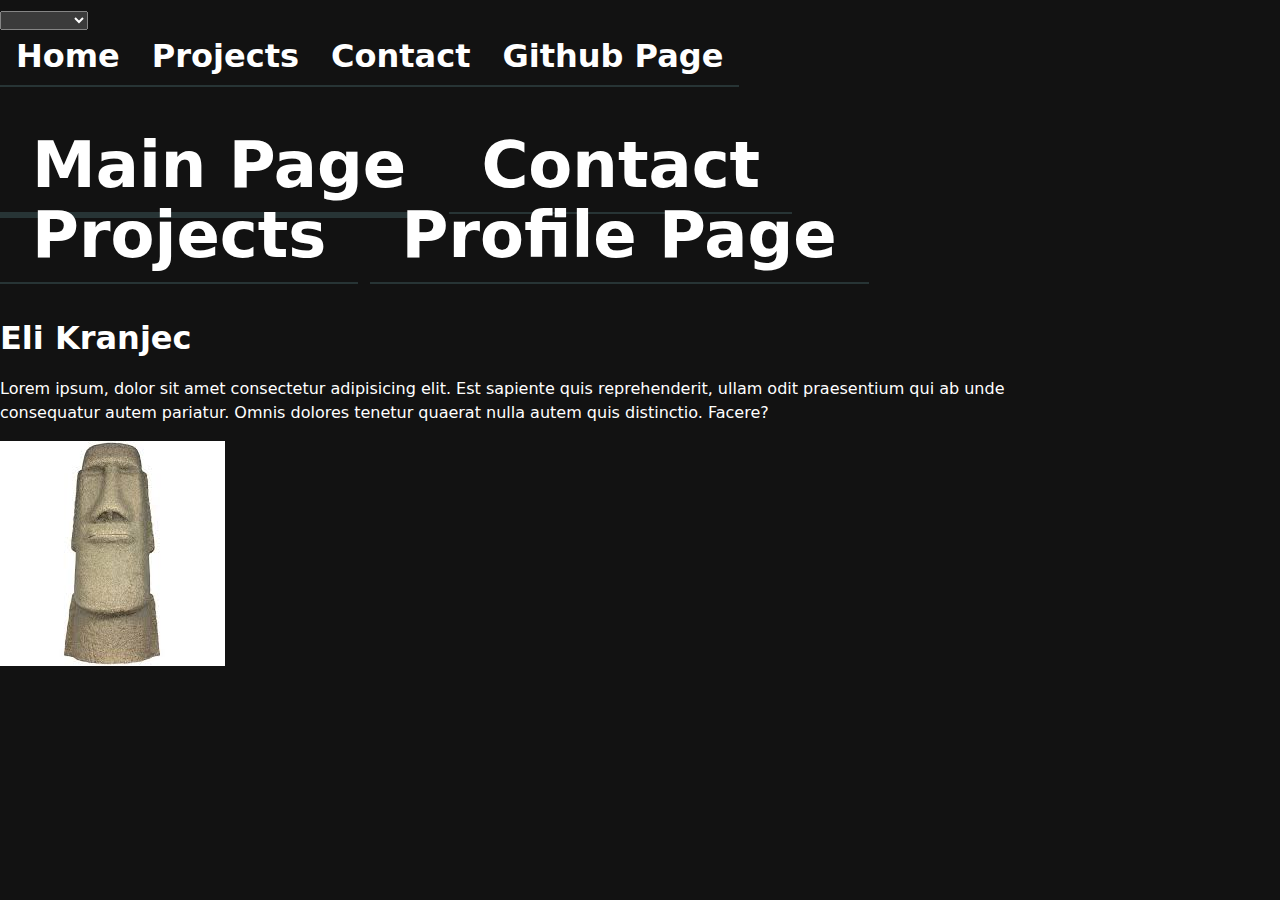
<file: index.html>
<!DOCTYPE html>
<html lang="en">
<head>
    <meta charset="UTF-8">
    <meta name="viewport" content="width=device-width, initial-scale=1.0">
    <link rel="stylesheet" href="https://tardicoder.github.io/portfolio/style.css">
    <script type="module" src="https://tardicoder.github.io/portfolio/global.js"></script>
    <title>Eli Kranjec Personal site and portfolio</title> 
    
</head>
<body>
    <h1>
        <nav>
            <a class="current" href="https://tardicoder.github.io/portfolio">Main Page</a>
            <a href="https://tardicoder.github.io/portfolio/contact">Contact</a>
            <a href="https://tardicoder.github.io/portfolio/projects">Projects</a>
            <a href="https://github.com/TardiCoder"  target="_blank">Profile Page</a>
        </nav>
        Eli Kranjec</h1>
    <p>Lorem ipsum, dolor sit amet consectetur adipisicing elit. Est sapiente quis reprehenderit, ullam odit praesentium qui ab unde consequatur autem pariatur. Omnis dolores tenetur quaerat nulla autem quis distinctio. Facere?</p>
    <img src ="images/download.jpg" alt="Picture of me">
</body>
</html>
</file>
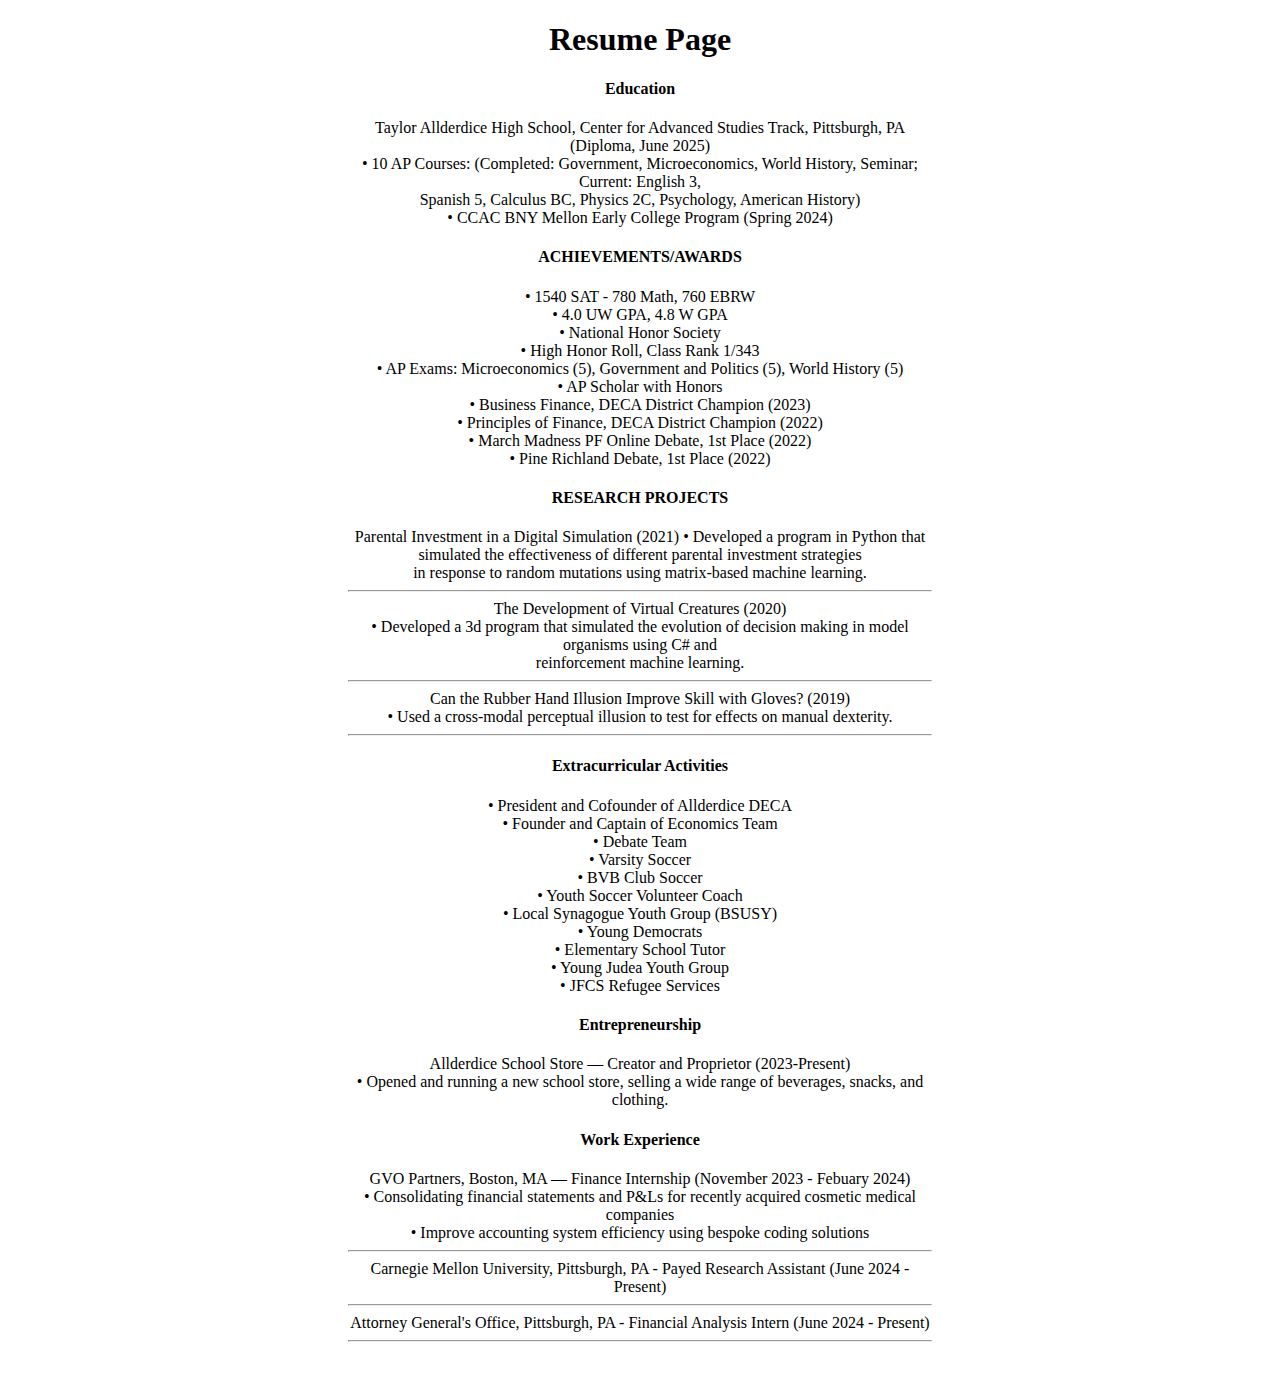
<file: resume/index.html>
<!DOCTYPE html>
<html lang="en">
<head>
    <meta charset="UTF-8">
    <meta name="viewport" content="width=device-width, initial-scale=1.0">
    <link rel="stylesheet" href="https://tardicoder.github.io/portfolio/resume/resume.css">
    <title>Resume</title>
    <h1>Resume Page</h1>
</head>
<body>
    <section>
        <header><h4>Education</h4></header>
        
        <article>
            Taylor Allderdice High School, Center for Advanced Studies Track, Pittsburgh, PA (Diploma, June <time>2025</time>)<br> 
            • 10 AP Courses: (Completed: Government, Microeconomics, World History, Seminar; Current: English 3,<br>
            Spanish 5, Calculus BC, Physics 2C, Psychology, American History)<br>
            • CCAC BNY Mellon Early College Program (Spring 2024)<br>
        </article>
    </section>

    <section>
        <header><h4>ACHIEVEMENTS/AWARDS</h4></header>

        <article>
            • 1540 SAT - 780 Math, 760 EBRW<br>
            • 4.0 UW GPA, 4.8 W GPA<br>
            • National Honor Society<br>
            • High Honor Roll, Class Rank 1/343<br>
            • AP Exams: Microeconomics (5), Government and Politics (5), World History (5)<br>
            • AP Scholar with Honors<br>
            • Business Finance, DECA District Champion (<time>2023</time>)<br>
            • Principles of Finance, DECA District Champion (<time>2022</time>)<br>
            • March Madness PF Online Debate, 1st Place (<time>2022</time>)<br>
            • Pine Richland Debate, 1st Place (<time>2022</time>) <br>

        </article>
    </section>

    <section>
        <header><h4>RESEARCH PROJECTS</h4></header>

        <article>
            Parental Investment in a Digital Simulation (<time>2021</time>)
                • Developed a program in Python that simulated the effectiveness of different parental investment strategies<br>
                in response to random mutations using matrix-based machine learning. <hr>
            The Development of Virtual Creatures (<time>2020</time>)<br>
                • Developed a 3d program that simulated the evolution of decision making in model organisms using C# and<br>
                reinforcement machine learning.<hr>
            Can the Rubber Hand Illusion Improve Skill with Gloves? (<time>2019</time>)<br>
                • Used a cross-modal perceptual illusion to test for effects on manual dexterity. <hr>
        </article>
    </section>

    <section>
        <header><h4>Extracurricular Activities</h4></header>

        <article>
            • President and Cofounder of Allderdice DECA<br>
            • Founder and Captain of Economics Team<br>
            • Debate Team<br>
            • Varsity Soccer<br>
            • BVB Club Soccer<br>
            • Youth Soccer Volunteer Coach<br>
            • Local Synagogue Youth Group (BSUSY)<br>
            • Young Democrats<br>
            • Elementary School Tutor<br>
            • Young Judea Youth Group<br>
            • JFCS Refugee Services<br>

        </article>
    </section>

    <section>
        <header><h4>Entrepreneurship</h4></header>

        <article>
            Allderdice School Store — Creator and Proprietor (2023-Present)<br>
                • Opened and running a new school store, selling a wide range of beverages, snacks, and clothing.<br>
        </article>

    </section>

    <section>
        <header><h4>Work Experience</h4></header>

        <article>
            GVO Partners, Boston, MA — Finance Internship (<time>November 2023</time> - <time>Febuary 2024</time>)<br> 
                • Consolidating financial statements and P&Ls for recently acquired cosmetic medical companies<br>
                • Improve accounting system efficiency using bespoke coding solutions<hr>
            Carnegie Mellon University, Pittsburgh, PA - Payed Research Assistant (June 2024 - Present)<hr>
            Attorney General's Office, Pittsburgh, PA - Financial Analysis Intern (June 2024 - Present)<hr><br><br>
        </article>
    </section>
</body>
</html>
</file>
